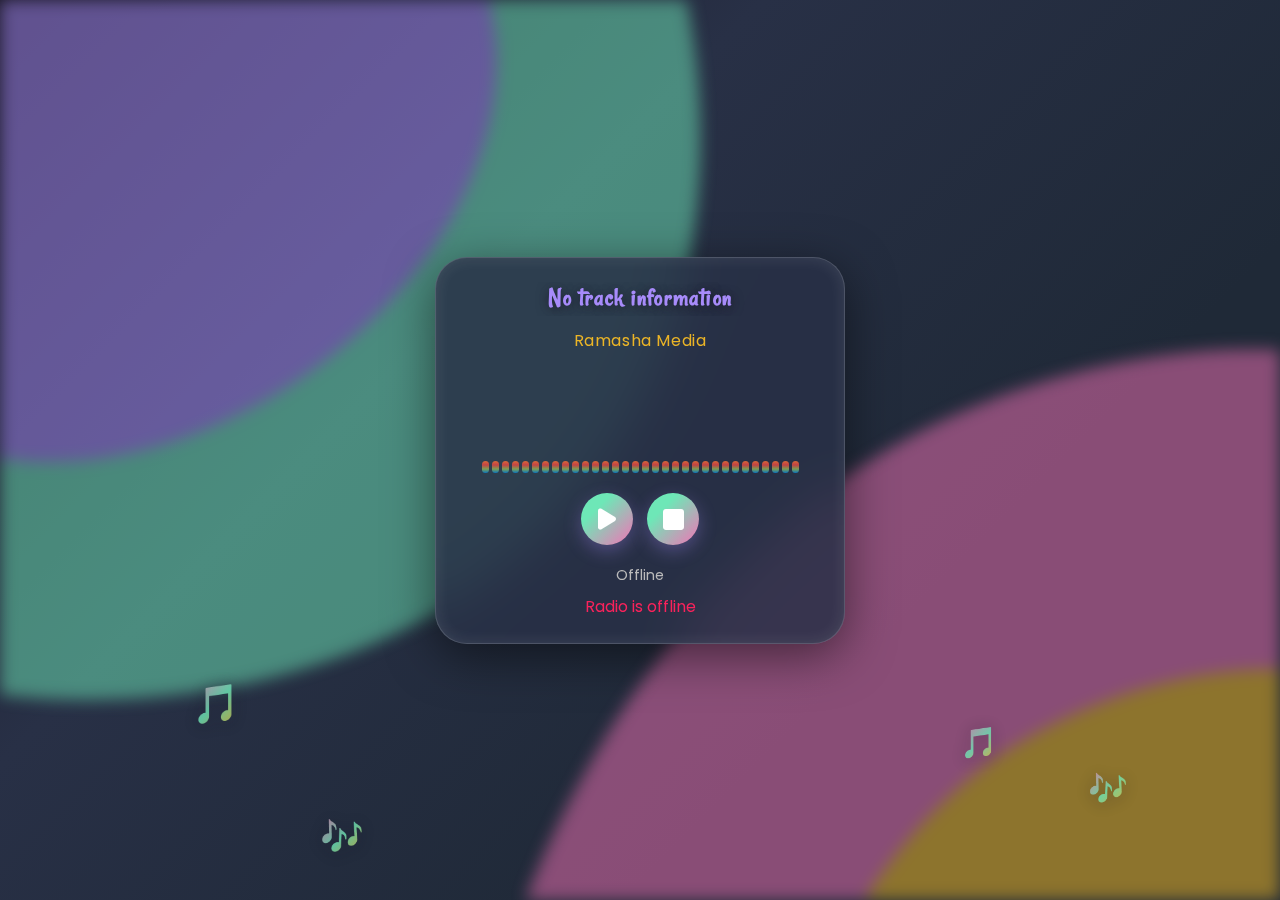
<file: index.html>
<!DOCTYPE html>
<html lang="en">
<head>
    <meta charset="UTF-8" />
    <meta name="viewport" content="width=device-width, initial-scale=1.0"/>
    <title>Ramasha_Media</title>
    <link rel="shortcut icon" href="logo.png" type="image/x-icon">
    <link rel="stylesheet" href="style.css">
    <link href="https://fonts.googleapis.com/css2?family=Rancho&family=Poppins:wght@400;700&display=swap" rel="stylesheet"/>
    <link rel="stylesheet" href="https://cdnjs.cloudflare.com/ajax/libs/font-awesome/6.4.2/css/all.min.css">
</head>
<body>
    <svg preserveAspectRatio="xMidYMid slice" viewBox="10 10 80 80">
        <path fill="#ff9aa2" class="out-top" d="M37-5C25.1-14.7,5.7-19.1-9.2-10-28.5,1.8-32.7,31.1-19.8,49c15.5,21.5,52.6,22,67.2,2.3C59.4,35,53.7,8.5,37-5Z"/>
        <path fill="#b3cffa" class="in-top" d="M20.6,4.1C11.6,1.5-1.9,2.5-8,11.2-16.3,23.1-8.2,45.6,7.4,50S42.1,38.9,41,24.5C40.2,14.1,29.4,6.6,20.6,4.1Z"/>
        <path fill="#a3e4d7" class="out-bottom" d="M105.9,48.6c-12.4-8.2-29.3-4.8-39.4.8-23.4,12.8-37.7,51.9-19.1,74.1s63.9,15.3,76-5.6c7.6-13.3,1.8-31.1-2.3-43.8C117.6,63.3,114.7,54.3,105.9,48.6Z"/>
        <path fill="#a18cd1" class="in-bottom" d="M102,67.1c-9.6-6.1-22-3.1-29.5,2-15.4,10.7-19.6,37.5-7.6,47.8s35.9,3.9,44.5-12.5C115.5,92.6,113.9,74.6,102,67.1Z"/>
    </svg>
    <div class="note note1">🎵</div>
    <div class="note note2">🎶</div>
    <div class="note note4">🎶</div>
    <div class="note note5">🎵</div>

    <div class="music-player">
        <div class="song-info">
            <h2 id="song-title"><span>Loading current track...</span></h2>
            <p id="artist-name"></p>
        </div>
        <div class="visualizer-row" id="visualizer"></div>
        <audio id="audio" src="https://listen.ramashamedia.com:8330/stream" crossorigin="anonymous"></audio>
        <div class="player-controls">
            <button class="control-button" id="play" title="Play"><i class="fa-solid fa-play"></i></button>
            <button class="control-button" id="stop" title="Stop"><i class="fa-solid fa-square"></i></button>
        </div>
        <div class="stream-status"><span id="stream-status">Stopped</span></div>
        <div id="offline">Radio is offline</div>
    </div>
    <script src="script.js"></script>
</body>
</html>
</file>
<file: style.css>
body {
    min-height: 100vh;
    margin: 0;
    display: flex;
    align-items: center;
    justify-content: center;
    font-family: 'Poppins', sans-serif;
    background: linear-gradient(135deg, #191724, #283046, #1f2937 70%);
    color: #f4f1fb;
    position: relative;
    overflow: hidden;
    /* Reverted: Removed padding-top from body to keep overall player top margin unchanged */
    box-sizing: border-box;
}
svg {
    position: fixed;
    top: 0;
    left: 0;
    width: 100%;
    height: 100vh;
    z-index: 0;
    filter: blur(8px);
    opacity: 0.5;
}
@keyframes rotate {
    0% { transform: rotate(0deg); }
    100% { transform: rotate(360deg); }
}
.out-top {
    animation: rotate 30s linear infinite;
    transform-origin: 13px 25px;
    fill: #6ee7b7;
}
.in-top {
    animation: rotate 15s linear infinite;
    transform-origin: 13px 25px;
    fill: #a78bfa;
}
.out-bottom {
    animation: rotate 35s linear infinite;
    transform-origin: 84px 93px;
    fill: #f472b6;
}
.in-bottom {
    animation: rotate 20s linear infinite;
    transform-origin: 84px 93px;
    fill: #fbbf24;
}
.note {
    position: absolute;
    font-size: clamp(1.8rem, 4vw, 2.2rem);
    background: linear-gradient(135deg, #f472b6, #6ee7b7, #fbbf24);
    -webkit-background-clip: text;
    -webkit-text-fill-color: transparent;
    opacity: 0.8;
    animation: floatNotes 10s ease-in-out infinite;
    pointer-events: none;
    z-index: 1;
    filter: drop-shadow(0 2px 8px #19172466);
}
.note1 { left: clamp(10%, 15vw, 15%); top: clamp(70%, 75vw, 75%); animation-delay: 0s; font-size: clamp(2rem, 4.5vw, 2.4rem); }
.note2 { left: clamp(80%, 85vw, 85%); top: clamp(80%, 85vw, 85%); animation-delay: 2.5s; font-size: clamp(1.8rem, 4vw, 2rem); }
.note4 { left: clamp(20%, 25vw, 25%); top: clamp(85%, 90vw, 90%); animation-delay: 1.2s; font-size: clamp(1.9rem, 4.2vw, 2.2rem); }
.note5 { left: clamp(70%, 75vw, 75%); top: clamp(75%, 80vw, 80%); animation-delay: 3.8s; font-size: clamp(1.7rem, 3.8vw, 1.9rem); }
@keyframes floatNotes {
    0% { transform: translateY(0) scale(1) rotate(-12deg); opacity: 0.8; }
    50% { transform: translateY(-150px) translateX(15px) scale(1.15) rotate(10deg); opacity: 0.65; }
    80% { transform: translateY(-250px) translateX(-5px) scale(1.3) rotate(12deg); opacity: 0.4; }
    100% { transform: translateY(-300px) translateX(0px) scale(1.4) rotate(20deg); opacity: 0; }
}
.music-player {
    background: rgba(40, 48, 70, 0.85);
    border-radius: 32px;
    padding: clamp(16px, 4vw, 24px);
    box-shadow: 0 12px 48px rgba(0, 0, 0, 0.5), inset 0 0 16px rgba(255, 255, 255, 0.10);
    backdrop-filter: blur(24px);
    border: 1.5px solid rgba(255, 255, 255, 0.18);
    /* Decreased width */
    width: clamp(280px, 80vw, 360px); /* Adjusted min, vw, and max width */
    max-width: 90vw;
    text-align: center;
    position: relative;
    z-index: 10;
    overflow: hidden;
    transition: transform 0.3s cubic-bezier(.4,2,.6,1), box-shadow 0.3s;
}
.music-player:hover {
    transform: translateY(-7px) scale(1.02);
    box-shadow: 0 20px 64px rgba(0,0,0,0.6), 0 0 32px #a78bfa33;
}
.song-info h2 {
    font-family: 'Rancho', cursive;
    font-size: clamp(1.4rem, 3.5vw, 1.6rem);
    color: #a78bfa;
    margin: 0 0 12px;
    min-height: 34px;
    letter-spacing: 1.2px;
    text-shadow: 0 2px 12px #191724cc;
    overflow: hidden;
    white-space: nowrap;
    position: relative;
}
.song-info h2 span {
    display: inline-block;
    white-space: nowrap;
    padding-left: 100%;
    animation: scrollText 12s linear infinite;
}
@keyframes scrollText {
    0% { transform: translateX(0); }
    10% { transform: translateX(0); }
    30% { transform: translateX(-50%); }
    31% { transform: translateX(100%); }
    100% { transform: translateX(-100%); }
}
.song-info p {
    font-size: clamp(0.9rem, 2.5vw, 1rem);
    color: #fbbf24;
    margin: 0 0 16px;
    min-height: 24px;
    letter-spacing: 0.6px;
    opacity: 0.92;
    white-space: nowrap;
    overflow: hidden;
    text-overflow: ellipsis;
}
@keyframes scroll-right {
    0% { text-indent: 100%; }
    100% { text-indent: 0; }
}
.song-info {
    /* Decreased margin-bottom to reduce gap above visualizer/image */
    margin-bottom: clamp(40px, 10vw, 60px); /* Adjusted from 60px, 15vw, 80px */
}
.visualizer-row {
    width: 100%;
    height: 60px;
    /* Decreased margin-top to reduce gap below song info */
    margin: clamp(10px, 2vw, 16px) auto clamp(8px, 2vw, 12px); /* Adjusted from 16px, 3vw, 24px */
    display: flex;
    align-items: flex-end;
    justify-content: center;
    gap: clamp(2px, 0.5vw, 3px);
    pointer-events: none;
    user-select: none;
}
.bar {
    width: clamp(5px, 1vw, 7px);
    background: linear-gradient(180deg, #e66c35, #d04345, #85a752, #067dcc);
    border-radius: 4px;
    opacity: 0.92;
    transition: height 0.08s;
}
.player-controls {
    display: flex;
    justify-content: center;
    align-items: center;
    gap: clamp(12px, 2vw, 14px);
    margin: clamp(16px, 3vw, 20px) 0;
}
.control-button {
    background: linear-gradient(135deg, #6ee7b7 30%, #f472b6 100%);
    border: none;
    color: #fff;
    font-size: clamp(1.3rem, 3vw, 1.5rem);
    width: clamp(44px, 10vw, 52px);
    height: clamp(44px, 10vw, 52px);
    border-radius: 50%;
    cursor: pointer;
    box-shadow: 0 6px 18px #a78bfa55;
    transition: all 0.3s; /* Changed from cubic-bezier(.4,2,.6,1) */
    display: flex;
    align-items: center;
    justify-content: center;
    outline: none;
    position: relative;
    z-index: 2;
}
.control-button:hover {
    background: linear-gradient(135deg, #f472b6 30%, #6ee7b7 100%);
    transform: scale(1.13); /* Removed rotate(5deg) */
    box-shadow: 0 10px 32px #fbbf2440;
}
.stream-status {
    margin-top: clamp(8px, 2vw, 10px);
    font-size: clamp(0.8rem, 2vw, 0.9rem);
    color: #bbb;
}
#offline {
    color: #fa225b;
    font-size: clamp(0.9rem, 2.5vw, 1rem);
    margin-top: clamp(6px, 1.5vw, 8px);
    display: none;
}
@media (max-width: 768px) {
    .music-player {
        padding: clamp(14px, 3.5vw, 20px);
        width: clamp(260px, 85vw, 340px);
    }
    .song-info {
        /* Adjusted for smaller screens */
        margin-bottom: clamp(30px, 8vw, 50px);
    }
    .song-info h2 {
        font-size: clamp(1.3rem, 3.2vw, 1.5rem);
        min-height: 30px;
    }
    .song-info p {
        font-size: clamp(0.85rem, 2.2vw, 0.95rem);
        min-height: 22px;
        margin-bottom: 12px;
    }
    .visualizer-row {
        height: 48px;
        /* Adjusted for smaller screens */
        margin: clamp(8px, 1.5vw, 12px) auto clamp(8px, 2vw, 10px);
        gap: clamp(2px, 0.5vw, 3px);
    }
    .bar {
        width: clamp(4px, 0.8vw, 6px);
    }
    .control-button {
        width: clamp(40px, 9vw, 48px);
        height: clamp(40px, 9vw, 48px);
        font-size: clamp(1.2rem, 2.8vw, 1.4rem);
    }
    .player-controls {
        gap: clamp(10px, 2vw, 12px);
        margin: clamp(14px, 2.5vw, 16px) 0;
    }
    .stream-status {
        margin-top: 8px;
        font-size: clamp(0.75rem, 1.8vw, 0.85rem);
    }
    .note {
        font-size: clamp(1.6rem, 3.5vw, 1.8rem);
    }
    .note1 { font-size: clamp(1.8rem, 4vw, 2rem); }
    .note2 { font-size: clamp(1.6rem, 3.5vw, 1.8rem); }
    .note4 { font-size: clamp(1.7rem, 3.8vw, 1.9rem); }
    .note5 { font-size: clamp(1.5rem, 3.3vw, 1.7rem); }
}
@media (max-width: 500px) {
    .music-player {
        padding: clamp(12px, 3vw, 16px);
        width: clamp(240px, 88vw, 300px);
    }
    .song-info {
        /* Adjusted for smaller screens */
        margin-bottom: clamp(25px, 7vw, 40px);
    }
    .song-info h2 {
        font-size: clamp(1.2rem, 3vw, 1.4rem);
        min-height: 28px;
    }
    .song-info p {
        font-size: clamp(0.8rem, 2vw, 0.9rem);
        min-height: 20px;
        margin-bottom: 12px;
    }
    .visualizer-row {
        height: 40px;
        /* Adjusted for smaller screens */
        margin: clamp(6px, 1vw, 10px) auto clamp(6px, 1.5vw, 8px);
        gap: clamp(1.5px, 0.4vw, 2.5px);
    }
    .bar {
        width: clamp(3px, 0.7vw, 5px);
    }
    .control-button {
        width: clamp(36px, 8vw, 44px);
        height: clamp(36px, 8vw, 44px);
        font-size: clamp(1.1rem, 2.5vw, 1.3rem);
    }
    .player-controls {
        gap: clamp(8px, 1.8vw, 10px);
        margin: clamp(12px, 2vw, 14px) 0;
    }
    .stream-status {
        margin-top: 6px;
        font-size: clamp(0.7rem, 1.7vw, 0.8rem);
    }
    .note {
        font-size: clamp(1.4rem, 3vw, 1.6rem);
    }
    .note1 { font-size: clamp(1.6rem, 3.5vw, 1.8rem); }
    .note2 { font-size: clamp(1.4rem, 3vw, 1.6rem); }
    .note4 { font-size: clamp(1.5rem, 3.2vw, 1.7rem); }
    .note5 { font-size: clamp(1.3rem, 2.8vw, 1.5rem); }
}

#image-container {
    display: flex;
    align-items: center;
    justify-content: center;
    width: 80%;
    height: 80px; /* Note: This height might be overridden by visualizer-row's fixed height */
    overflow: hidden;
    background: transparent;
    /* Filters for the Safari image fallback only */
    filter: saturate(1.15) contrast(1.1) brightness(0.95);
}
#image-container img {
    max-width: 100%;
    max-height: 100%;
    object-fit: contain; /* Changed to contain to ensure full image visibility within the space */
    display: block;
    margin: 0 auto;
    image-rendering: -webkit-optimize-contrast;
    image-rendering: crisp-edges;
}
</file>
